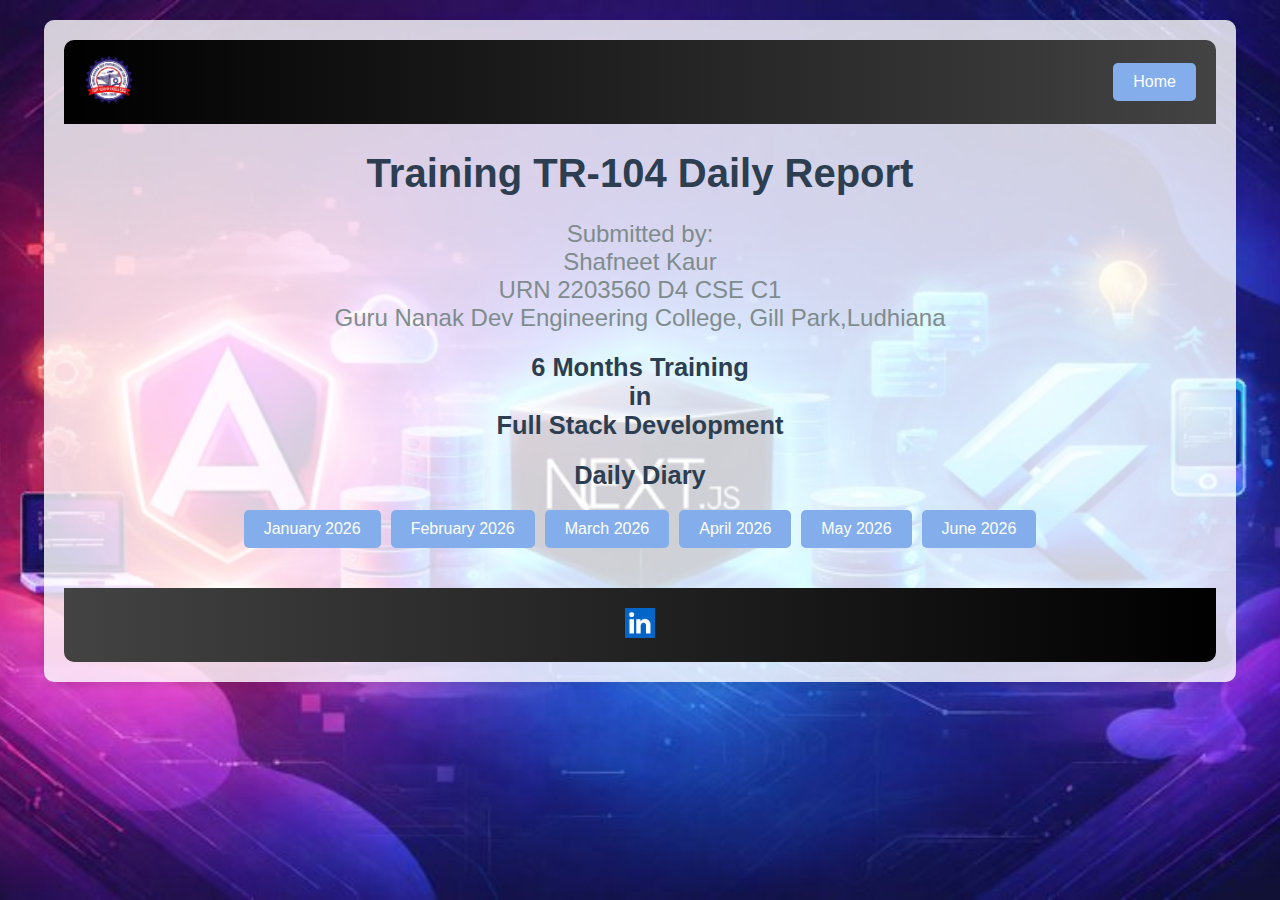
<file: index.html>
<!DOCTYPE html>
<html lang="en">

<head>
    <meta charset="UTF-8">
    <meta name="viewport" content="width=device-width, initial-scale=1.0">
    <title>Training TR-104 Daily Report</title>
    <link rel="stylesheet" href="style.css">
</head>

<body>
    <div class="container">
        <header>
            <a href="https://www.gndec.ac.in/"><img src="./images/new_gndeclogo.png" alt="GNDEC Logo"></a>
            <a href="#" class="home-button" onclick="showSection('home')">Home</a>
        </header>
        <div class="report-header">
            <h1>Training TR-104 Daily Report</h1>
            <p>Submitted by:<br>Shafneet Kaur<br>URN 2203560 D4 CSE C1<br>Guru Nanak Dev Engineering College, Gill Park,Ludhiana</p>
            <h2>6 Months Training<br>in<br>Full Stack Development</h2>
            <h2>Daily Diary</h2>
        </div>
        <nav>
            <a href="january.html" onclick="showSection('January')">January 2026</a>
            <a href="february.html" onclick="showSection('February')">February 2026</a>
            <a href="march.html" onclick="showSection('March')">March 2026</a>
            <a href="april.html" onclick="showSection('April')">April 2026</a>
            <a href="may.html" onclick="showSection('May')">May 2026</a>
            <a href="june.html" onclick="showSection('June')">June 2026</a>
        </nav>
        <footer>
            <a href="https://www.linkedin.com/in/shafneet-kaur-90434125b/"> <img src="./images/linkedin-logo.avif" alt="Unable to load" height="30px"></a>
        </footer>
    </div>
    <script>
        function showSection(id) {
            const sections = document.querySelectorAll('.section');
            sections.forEach(section => {
                section.classList.remove('active');
            });
            document.getElementById(id).classList.add('active');
        } 
    </script>
</body>

</html>
</file>
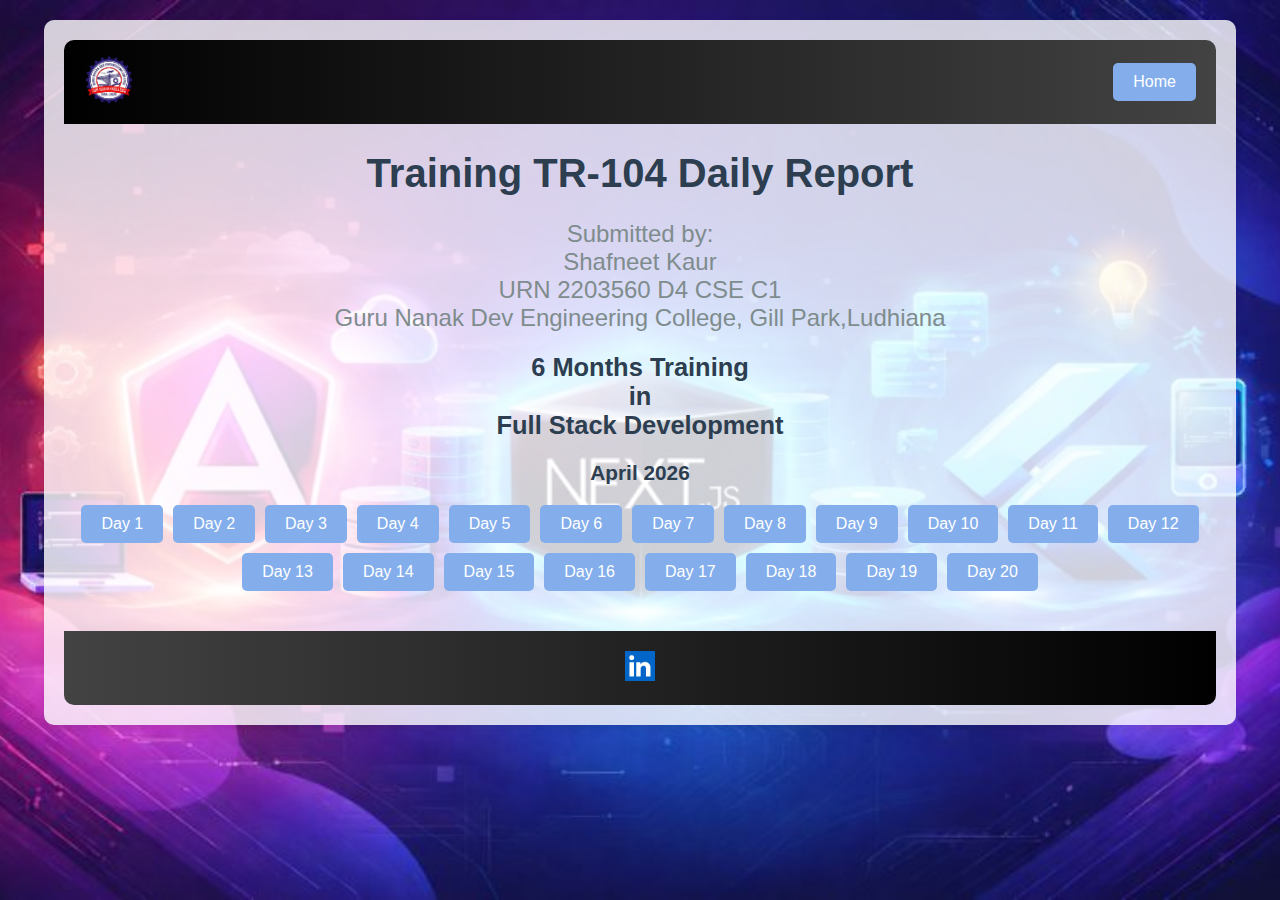
<file: april.html>
<!DOCTYPE html>
<html lang="en">

<head>
    <meta charset="UTF-8">
    <meta name="viewport" content="width=device-width, initial-scale=1.0">
    <title>Daily Diary</title>
    <link rel="stylesheet" href="style.css">
</head>

<body>
    <div class="container">
        <header>
            <a href="https://www.gndec.ac.in/"><img src="./images/new_gndeclogo.png" alt="GNDEC Logo"></a>
            <a href="index.html" class="home-button" onclick="showSection('home')">Home</a>
        </header>
        <div class="report-header">
            <h1>Training TR-104 Daily Report</h1>
            <p>Submitted by:<br>Shafneet Kaur<br>URN 2203560 D4 CSE C1<br>Guru Nanak Dev Engineering College, Gill Park,Ludhiana</p>
            <h2>6 Months Training<br>in<br>Full Stack Development</h2>
            <h3>April 2026</h3>
        </div>
        <nav>
            <a href="#" onclick="showSection('day1')">Day 1</a>
            <a href="#" onclick="showSection('day2')">Day 2</a>
            <a href="#" onclick="showSection('day3')">Day 3</a>
            <a href="#" onclick="showSection('day4')">Day 4</a>
            <a href="#" onclick="showSection('day5')">Day 5</a>
            <a href="#" onclick="showSection('day6')">Day 6</a>
            <a href="#" onclick="showSection('day7')">Day 7</a>
            <a href="#" onclick="showSection('day8')">Day 8</a>
            <a href="#" onclick="showSection('day9')">Day 9</a>
            <a href="#" onclick="showSection('day10')">Day 10</a>
            <a href="#" onclick="showSection('day11')">Day 11</a>
            <a href="#" onclick="showSection('day12')">Day 12</a>
            <a href="#" onclick="showSection('day13')">Day 13</a>
            <a href="#" onclick="showSection('day14')">Day 14</a>
            <a href="#" onclick="showSection('day15')">Day 15</a>
            <a href="#" onclick="showSection('day16')">Day 16</a>
            <a href="#" onclick="showSection('day17')">Day 17</a>
            <a href="#" onclick="showSection('day18')">Day 18</a>
            <a href="#" onclick="showSection('day19')">Day 19</a>
            <a href="#" onclick="showSection('day20')">Day 20</a>
        </nav>
        <section id="day1" class="section">
            <h1>Training Report Day 1</h1>
            <div class="pdf-container">
                <iframe src="./pdfs/April/TR-104 April Day1.pdf"></iframe>
            </div>
        </section>
        <section id="day2" class="section">
            <h1>Training Report Day 2</h1>
            <div class="pdf-container">
                <iframe src="./pdfs/April/TR-104 April Day2.pdf"></iframe>
            </div>
        </section>

        <section id="day3" class="section">
            <h1>Training Report Day 3</h1>
            <div class="pdf-container">
                <iframe src="./pdfs/April/TR-104 April Day3.pdf"></iframe>
            </div>
        </section>
        <section id="day4" class="section">
            <h1>Training Report Day 4</h1>
            <div class="pdf-container">
                <iframe src="./pdfs/April/TR-104 April Day4.pdf"></iframe>
            </div>
        </section>
        <section id="day5" class="section">
            <h1>Training Report Day 5</h1>
            <div class="pdf-container"> 
                <iframe src="./pdfs/April/TR-104 April Day5.pdf"></iframe>
            </div>
        </section>
        <section id="day6" class="section">
            <h1>Training Report Day 6</h1>
            <div class="pdf-container">
                <iframe src="./pdfs/April/TR-104 April Day6.pdf"></iframe>
            </div>
        </section>
        <section id="day7" class="section">
            <h1>Training Report Day 7</h1>
            <div class="pdf-container">
                <iframe src="./pdfs/April/TR-104 April Day7.pdf"></iframe>
            </div>
        </section>
        <section id="day8" class="section">
            <h1>Training Report Day 8</h1>
            <div class="pdf-container">
                <iframe src="./pdfs/April/TR-104 April Day8.pdf"></iframe>
            </div>
        </section>
        <section id="day9" class="section">
            <h1>Training Report Day 9</h1>
            <div class="pdf-container">
                <iframe src="./pdfs/April/TR-104 April Day9.pdf"></iframe>
            </div>
        </section>
        <section id="day10" class="section">
            <h1>Training Report Day 10</h1>
            <div class="pdf-container">
                <iframe src="./pdfs/April/TR-104 April Day10.pdf"></iframe>
            </div>
        </section>
        <section id="day11" class="section">
            <h1>Training Report Day 11</h1>
            <div class="pdf-container">
                <iframe src="./pdfs/April/TR-104 April Day11.pdf"></iframe>
            </div>
        </section>
        <section id="day12" class="section">
            <h1>Training Report Day 12</h1>
            <div class="pdf-container">
                <iframe src="./pdfs/April/TR-104 April Day12.pdf"></iframe>
            </div>
        </section>
        <section id="day13" class="section">
            <h1>Training Report Day 13</h1>
            <div class="pdf-container">
                <iframe src="./pdfs/April/TR-104 April Day13.pdf"></iframe>
            </div>
        </section>
        <section id="day14" class="section">
            <h1>Training Report Day 14</h1>
            <div class="pdf-container">
                <iframe src="./pdfs/April/TR-104 April Day14.pdf"></iframe>
            </div>
        </section>
        <section id="day15" class="section">
            <h1>Training Report Day 15</h1>
            <div class="pdf-container">
                <iframe src="./pdfs/April/TR-104 April Day15.pdf"></iframe>
            </div>
        </section>
        <section id="day16" class="section">
            <h1>Training Report Day 16</h1>
            <div class="pdf-container">
                <iframe src="./pdfs/April/TR-104 April Day16.pdf"></iframe>
            </div>
        </section>
        <section id="day17" class="section">
            <h1>Training Report Day 17</h1>
            <div class="pdf-container">
                <iframe src="./pdfs/April/TR-104 April Day17.pdf"></iframe>
            </div>
        </section>
        <section id="day18" class="section">
            <h1>Training Report Day 18</h1>
            <div class="pdf-container">
                <iframe src="./pdfs/April/TR-104 April Day18.pdf"></iframe>
            </div>
        </section>
        <section id="day19" class="section">
            <h1>Training Report Day 19</h1>
            <div class="pdf-container">
                <iframe src="./pdfs/April/TR-104 April Day19.pdf"></iframe>
            </div>
        </section>
        <section id="day20" class="section">
            <h1>Training Report Day 20</h1>
            <div class="pdf-container">
                <iframe src="./pdfs/April/TR-104 April Day20.pdf"></iframe>
            </div>
        </section>
        <footer>
            <a href="https://www.linkedin.com/in/shafneet-kaur-90434125b/"> <img src="./images/linkedin-logo.avif" alt="Unable to load" height="30px"></a>
        </footer>
    </div>
    <script>
        function showSection(id) {
            const sections = document.querySelectorAll('.section');
            sections.forEach(section => {
                section.classList.remove('active');
            });
            document.getElementById(id).classList.add('active');
        } 
    </script>
</body>

</html>
</file>
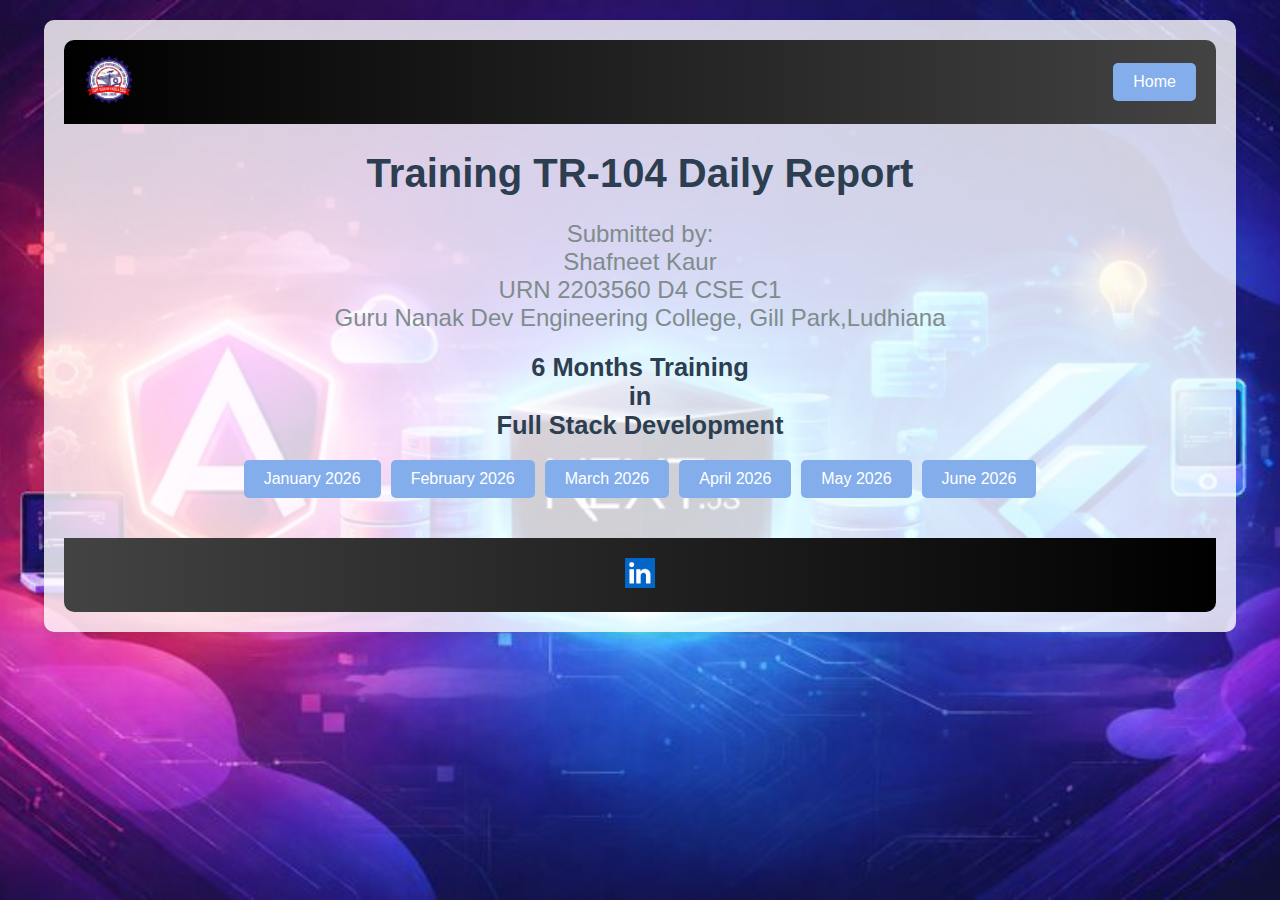
<file: diary.html>
<!DOCTYPE html>
<html lang="en">

<head>
    <meta charset="UTF-8">
    <meta name="viewport" content="width=device-width, initial-scale=1.0">
    <title>Daily Diary</title>
    <link rel="stylesheet" href="style.css">
</head>

<body>
    <div class="container">
        <header>
            <a href="https://www.gndec.ac.in/"><img src="./images/new_gndeclogo.png" alt="GNDEC Logo"></a>
            <a href="index.html" class="home-button" onclick="showSection('home')">Home</a>
        </header>
        <div class="report-header">
            <h1>Training TR-104 Daily Report</h1>
            <p>Submitted by:<br>Shafneet Kaur<br>URN 2203560 D4 CSE C1<br>Guru Nanak Dev Engineering College, Gill Park,Ludhiana</p>
            <h2>6 Months Training<br>in<br>Full Stack Development</h2>
        </div>
        <nav>
            <a href="january.html" onclick="showSection('January')">January 2026</a>
            <a href="february.html" onclick="showSection('February')">February 2026</a>
            <a href="march.html" onclick="showSection('March')">March 2026</a>
            <a href="april.html" onclick="showSection('April')">April 2026</a>
            <a href="may.html" onclick="showSection('May')">May 2026</a>
            <a href="june.html" onclick="showSection('June')">June 2026</a>
        </nav> 
        <footer>
            <a href="https://www.linkedin.com/in/shafneet-kaur-90434125b/"> <img src="./images/linkedin-logo.avif" alt="Unable to load" height="30px"></a>
        </footer>
    </div>
    <script>
        function showSection(id) {
            const sections = document.querySelectorAll('.section');
            sections.forEach(section => {
                section.classList.remove('active');
            });
            document.getElementById(id).classList.add('active');
        } 
    </script>
</body>

</html>
</file>
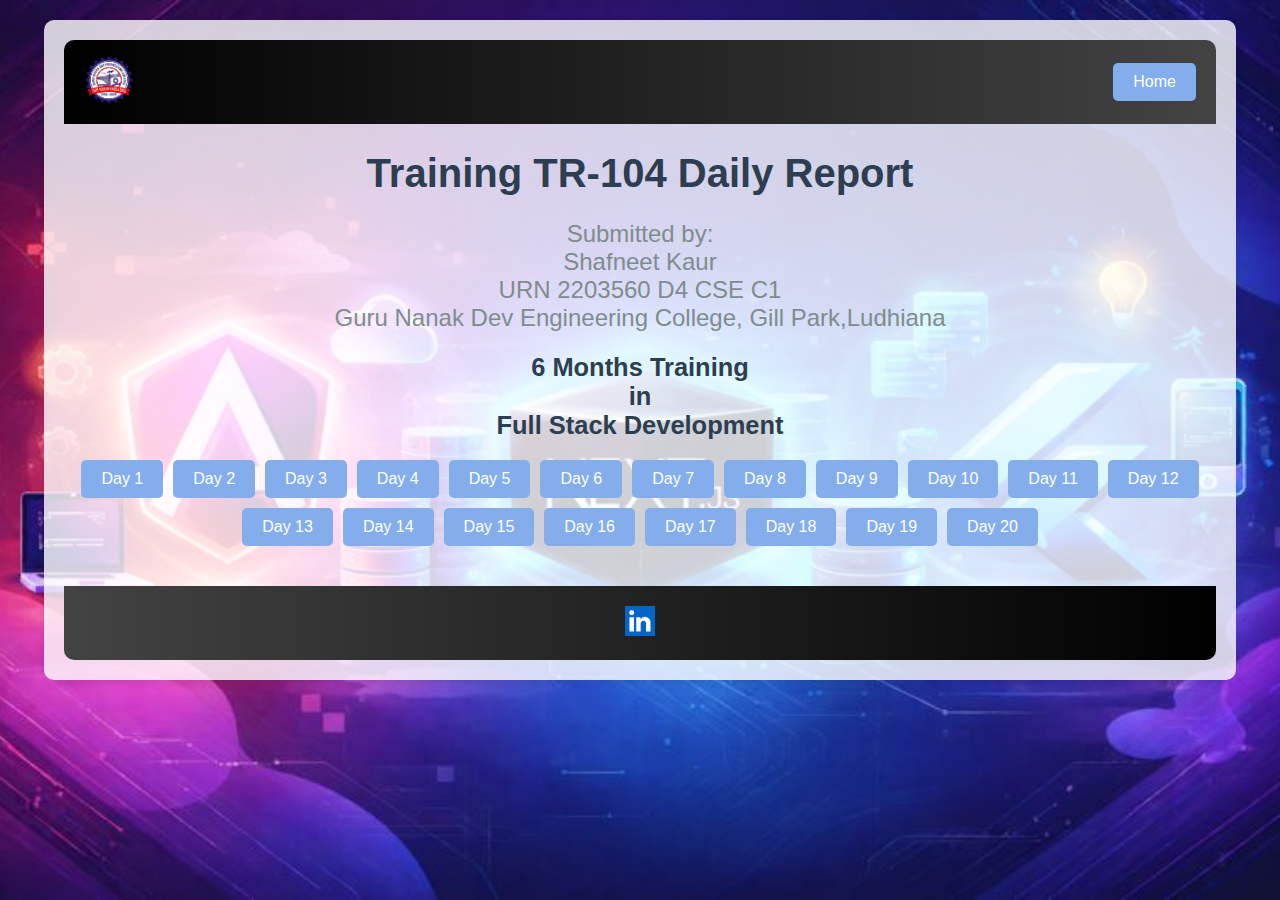
<file: february.html>
<!DOCTYPE html>
<html lang="en">

<head>
    <meta charset="UTF-8">
    <meta name="viewport" content="width=device-width, initial-scale=1.0">
    <title>Daily Diary</title>
    <link rel="stylesheet" href="style.css">
</head>

<body>
    <div class="container">
        <header>
            <a href="https://www.gndec.ac.in/"><img src="./images/new_gndeclogo.png" alt="GNDEC Logo"></a>
            <a href="index.html" class="home-button" onclick="showSection('home')">Home</a>
        </header>
        <div class="report-header">
            <h1>Training TR-104 Daily Report</h1>
            <p>Submitted by:<br>Shafneet Kaur<br>URN 2203560 D4 CSE C1<br>Guru Nanak Dev Engineering College, Gill Park,Ludhiana</p>
            <h2>6 Months Training<br>in<br>Full Stack Development</h2>
        </div>
        <nav>
            <a href="#" onclick="showSection('day1')">Day 1</a>
            <a href="#" onclick="showSection('day2')">Day 2</a>
            <a href="#" onclick="showSection('day3')">Day 3</a>
            <a href="#" onclick="showSection('day4')">Day 4</a>
            <a href="#" onclick="showSection('day5')">Day 5</a>
            <a href="#" onclick="showSection('day6')">Day 6</a>
            <a href="#" onclick="showSection('day7')">Day 7</a>
            <a href="#" onclick="showSection('day8')">Day 8</a>
            <a href="#" onclick="showSection('day9')">Day 9</a>
            <a href="#" onclick="showSection('day10')">Day 10</a>
            <a href="#" onclick="showSection('day11')">Day 11</a>
            <a href="#" onclick="showSection('day12')">Day 12</a>
            <a href="#" onclick="showSection('day13')">Day 13</a>
            <a href="#" onclick="showSection('day14')">Day 14</a>
            <a href="#" onclick="showSection('day15')">Day 15</a>
            <a href="#" onclick="showSection('day16')">Day 16</a>
            <a href="#" onclick="showSection('day17')">Day 17</a>
            <a href="#" onclick="showSection('day18')">Day 18</a>
            <a href="#" onclick="showSection('day19')">Day 19</a>
            <a href="#" onclick="showSection('day20')">Day 20</a>
        </nav>
        <section id="day1" class="section">
            <h1>Training Report Day 1</h1>
            <div class="pdf-container">
                <iframe src="./pdfs/February/TR-104 February Day1.pdf"></iframe>
            </div>
        </section>
        <section id="day2" class="section">
            <h1>Training Report Day 2</h1>
            <div class="pdf-container">
                <iframe src="./pdfs/February/TR-104 February Day2.pdf"></iframe>
            </div>
        </section>

        <section id="day3" class="section">
            <h1>Training Report Day 3</h1>
            <div class="pdf-container">
                <iframe src="./pdfs/February/TR-104 February Day3.pdf"></iframe>
            </div>
        </section>
        <section id="day4" class="section">
            <h1>Training Report Day 4</h1>
            <div class="pdf-container">
                <iframe src="./pdfs/February/TR-104 February Day4.pdf"></iframe>
            </div>
        </section>
        <section id="day5" class="section">
            <h1>Training Report Day 5</h1>
            <div class="pdf-container"> 
                <iframe src="./pdfs/February/TR-104 February Day5.pdf"></iframe>
            </div>
        </section>
        <section id="day6" class="section">
            <h1>Training Report Day 6</h1>
            <div class="pdf-container">
                <iframe src="./pdfs/February/TR-104 February Day6.pdf"></iframe>
            </div>
        </section>
        <section id="day7" class="section">
            <h1>Training Report Day 7</h1>
            <div class="pdf-container">
                <iframe src="./pdfs/February/TR-104 February Day7.pdf"></iframe>
            </div>
        </section>
        <section id="day8" class="section">
            <h1>Training Report Day 8</h1>
            <div class="pdf-container">
                <iframe src="./pdfs/February/TR-104 February Day8.pdf"></iframe>
            </div>
        </section>
        <section id="day9" class="section">
            <h1>Training Report Day 9</h1>
            <div class="pdf-container">
                <iframe src="./pdfs/February/TR-104 February Day9.pdf"></iframe>
            </div>
        </section>
        <section id="day10" class="section">
            <h1>Training Report Day 10</h1>
            <div class="pdf-container">
                <iframe src="./pdfs/February/TR-104 February Day10.pdf"></iframe>
            </div>
        </section>
        <section id="day11" class="section">
            <h1>Training Report Day 11</h1>
            <div class="pdf-container">
                <iframe src="./pdfs/February/TR-104 February Day11.pdf"></iframe>
            </div>
        </section>
        <section id="day12" class="section">
            <h1>Training Report Day 12</h1>
            <div class="pdf-container">
                <iframe src="./pdfs/February/TR-104 February Day12.pdf"></iframe>
            </div>
        </section>
        <section id="day13" class="section">
            <h1>Training Report Day 13</h1>
            <div class="pdf-container">
                <iframe src="./pdfs/February/TR-104 February Day13.pdf"></iframe>
            </div>
        </section>
        <section id="day14" class="section">
            <h1>Training Report Day 14</h1>
            <div class="pdf-container">
                <iframe src="./pdfs/February/TR-104 February Day14.pdf"></iframe>
            </div>
        </section>
        <section id="day15" class="section">
            <h1>Training Report Day 15</h1>
            <div class="pdf-container">
                <iframe src="./pdfs/February/TR-104 February Day15.pdf"></iframe>
            </div>
        </section>
        <section id="day16" class="section">
            <h1>Training Report Day 16</h1>
            <div class="pdf-container">
                <iframe src="./pdfs/February/TR-104 February Day16.pdf"></iframe>
            </div>
        </section>
        <section id="day17" class="section">
            <h1>Training Report Day 17</h1>
            <div class="pdf-container">
                <iframe src="./pdfs/February/TR-104 February Day17.pdf"></iframe>
            </div>
        </section>
        <section id="day18" class="section">
            <h1>Training Report Day 18</h1>
            <div class="pdf-container">
                <iframe src="./pdfs/February/TR-104 February Day18.pdf"></iframe>
            </div>
        </section>
        <section id="day19" class="section">
            <h1>Training Report Day 19</h1>
            <div class="pdf-container">
                <iframe src="./pdfs/February/TR-104 February Day19.pdf"></iframe>
            </div>
        </section>
        <section id="day20" class="section">
            <h1>Training Report Day 20</h1>
            <div class="pdf-container">
                <iframe src="./pdfs/February/TR-104 February Day20.pdf"></iframe>
            </div>
        </section>
        <footer>
            <a href="https://www.linkedin.com/in/shafneet-kaur-90434125b/"> <img src="./images/linkedin-logo.avif" alt="Unable to load" height="30px"></a>
        </footer>
    </div>
    <script>
        function showSection(id) {
            const sections = document.querySelectorAll('.section');
            sections.forEach(section => {
                section.classList.remove('active');
            });
            document.getElementById(id).classList.add('active');
        } 
    </script>
</body>

</html>
</file>
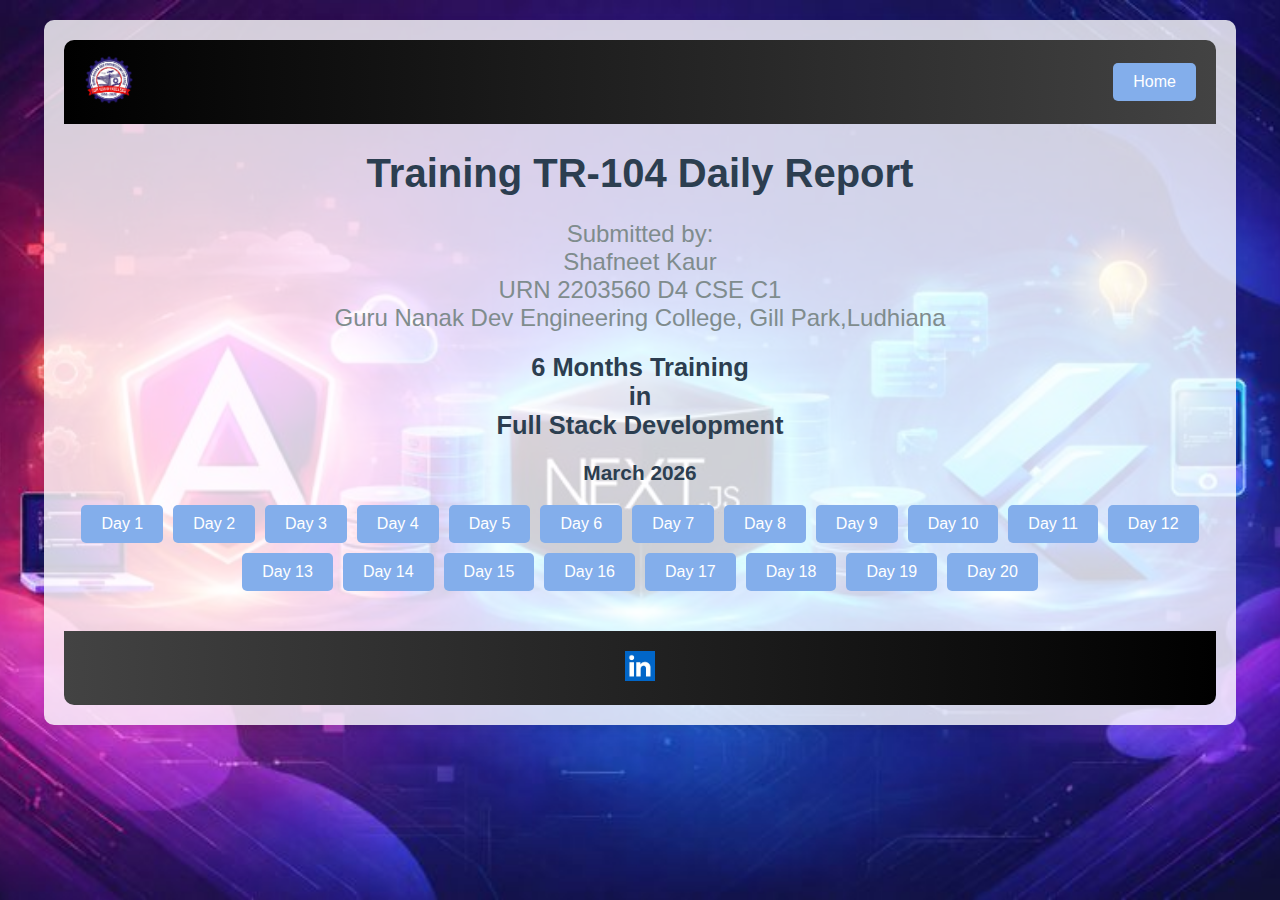
<file: march.html>
<!DOCTYPE html>
<html lang="en">

<head>
    <meta charset="UTF-8">
    <meta name="viewport" content="width=device-width, initial-scale=1.0">
    <title>Daily Diary</title>
    <link rel="stylesheet" href="style.css">
</head>

<body>
    <div class="container">
        <header>
            <a href="https://www.gndec.ac.in/"><img src="./images/new_gndeclogo.png" alt="GNDEC Logo"></a>
            <a href="index.html" class="home-button" onclick="showSection('home')">Home</a>
        </header>
        <div class="report-header">
            <h1>Training TR-104 Daily Report</h1>
            <p>Submitted by:<br>Shafneet Kaur<br>URN 2203560 D4 CSE C1<br>Guru Nanak Dev Engineering College, Gill Park,Ludhiana</p>
            <h2>6 Months Training<br>in<br>Full Stack Development</h2>
            <h3>March 2026</h3>
        </div>
        <nav>
            <a href="#" onclick="showSection('day1')">Day 1</a>
            <a href="#" onclick="showSection('day2')">Day 2</a>
            <a href="#" onclick="showSection('day3')">Day 3</a>
            <a href="#" onclick="showSection('day4')">Day 4</a>
            <a href="#" onclick="showSection('day5')">Day 5</a>
            <a href="#" onclick="showSection('day6')">Day 6</a>
            <a href="#" onclick="showSection('day7')">Day 7</a>
            <a href="#" onclick="showSection('day8')">Day 8</a>
            <a href="#" onclick="showSection('day9')">Day 9</a>
            <a href="#" onclick="showSection('day10')">Day 10</a>
            <a href="#" onclick="showSection('day11')">Day 11</a>
            <a href="#" onclick="showSection('day12')">Day 12</a>
            <a href="#" onclick="showSection('day13')">Day 13</a>
            <a href="#" onclick="showSection('day14')">Day 14</a>
            <a href="#" onclick="showSection('day15')">Day 15</a>
            <a href="#" onclick="showSection('day16')">Day 16</a>
            <a href="#" onclick="showSection('day17')">Day 17</a>
            <a href="#" onclick="showSection('day18')">Day 18</a>
            <a href="#" onclick="showSection('day19')">Day 19</a>
            <a href="#" onclick="showSection('day20')">Day 20</a>
        </nav>
        <section id="day1" class="section">
            <h1>Training Report Day 1</h1>
            <div class="pdf-container">
                <iframe src="./pdfs/March/TR-104 March Day1.pdf"></iframe>
            </div>
        </section>
        <section id="day2" class="section">
            <h1>Training Report Day 2</h1>
            <div class="pdf-container">
                <iframe src="./pdfs/March/TR-104 March Day2.pdf"></iframe>
            </div>
        </section>

        <section id="day3" class="section">
            <h1>Training Report Day 3</h1>
            <div class="pdf-container">
                <iframe src="./pdfs/March/TR-104 March Day3.pdf"></iframe>
            </div>
        </section>
        <section id="day4" class="section">
            <h1>Training Report Day 4</h1>
            <div class="pdf-container">
                <iframe src="./pdfs/March/TR-104 March Day4.pdf"></iframe>
            </div>
        </section>
        <section id="day5" class="section">
            <h1>Training Report Day 5</h1>
            <div class="pdf-container"> 
                <iframe src="./pdfs/March/TR-104 March Day5.pdf"></iframe>
            </div>
        </section>
        <section id="day6" class="section">
            <h1>Training Report Day 6</h1>
            <div class="pdf-container">
                <iframe src="./pdfs/March/TR-104 March Day6.pdf"></iframe>
            </div>
        </section>
        <section id="day7" class="section">
            <h1>Training Report Day 7</h1>
            <div class="pdf-container">
                <iframe src="./pdfs/March/TR-104 March Day7.pdf"></iframe>
            </div>
        </section>
        <section id="day8" class="section">
            <h1>Training Report Day 8</h1>
            <div class="pdf-container">
                <iframe src="./pdfs/March/TR-104 March Day8.pdf"></iframe>
            </div>
        </section>
        <section id="day9" class="section">
            <h1>Training Report Day 9</h1>
            <div class="pdf-container">
                <iframe src="./pdfs/March/TR-104 March Day9.pdf"></iframe>
            </div>
        </section>
        <section id="day10" class="section">
            <h1>Training Report Day 10</h1>
            <div class="pdf-container">
                <iframe src="./pdfs/March/TR-104 March Day10.pdf"></iframe>
            </div>
        </section>
        <section id="day11" class="section">
            <h1>Training Report Day 11</h1>
            <div class="pdf-container">
                <iframe src="./pdfs/March/TR-104 March Day11.pdf"></iframe>
            </div>
        </section>
        <section id="day12" class="section">
            <h1>Training Report Day 12</h1>
            <div class="pdf-container">
                <iframe src="./pdfs/March/TR-104 March Day12.pdf"></iframe>
            </div>
        </section>
        <section id="day13" class="section">
            <h1>Training Report Day 13</h1>
            <div class="pdf-container">
                <iframe src="./pdfs/March/TR-104 March Day13.pdf"></iframe>
            </div>
        </section>
        <section id="day14" class="section">
            <h1>Training Report Day 14</h1>
            <div class="pdf-container">
                <iframe src="./pdfs/March/TR-104 March Day14.pdf"></iframe>
            </div>
        </section>
        <section id="day15" class="section">
            <h1>Training Report Day 15</h1>
            <div class="pdf-container">
                <iframe src="./pdfs/March/TR-104 March Day15.pdf"></iframe>
            </div>
        </section>
        <section id="day16" class="section">
            <h1>Training Report Day 16</h1>
            <div class="pdf-container">
                <iframe src="./pdfs/March/TR-104 March Day16.pdf"></iframe>
            </div>
        </section>
        <section id="day17" class="section">
            <h1>Training Report Day 17</h1>
            <div class="pdf-container">
                <iframe src="./pdfs/March/TR-104 March Day17.pdf"></iframe>
            </div>
        </section>
        <section id="day18" class="section">
            <h1>Training Report Day 18</h1>
            <div class="pdf-container">
                <iframe src="./pdfs/March/TR-104 March Day18.pdf"></iframe>
            </div>
        </section>
        <section id="day19" class="section">
            <h1>Training Report Day 19</h1>
            <div class="pdf-container">
                <iframe src="./pdfs/March/TR-104 March Day19.pdf"></iframe>
            </div>
        </section>
        <section id="day20" class="section">
            <h1>Training Report Day 20</h1>
            <div class="pdf-container">
                <iframe src="./pdfs/March/TR-104 March Day20.pdf"></iframe>
            </div>
        </section>
        <footer>
            <a href="https://www.linkedin.com/in/shafneet-kaur-90434125b/"> <img src="./images/linkedin-logo.avif" alt="Unable to load" height="30px"></a>
        </footer>
    </div>
    <script>
        function showSection(id) {
            const sections = document.querySelectorAll('.section');
            sections.forEach(section => {
                section.classList.remove('active');
            });
            document.getElementById(id).classList.add('active');
        } 
    </script>
</body>

</html>
</file>
<file: style.css>
/* Global Styles */
body {
    font-family: 'Segoe UI', Tahoma, Geneva, Verdana, sans-serif;
    margin: 0;
    padding: 0;
    background-image: url('./images/full_stack_development.png'); /* Make sure the path is correct */
    background-size: cover;
    background-position: center;
    background-repeat: no-repeat;
    background-color: rgb(0, 0, 0);
    color: #333;
    overflow-y: scroll;
    background-attachment: fixed;
}

.container {
    width: 90%;
    max-width: 1200px;
    margin: 20px auto;
    padding: 20px;
    background-color: rgba(255, 255, 255, 0.8);
    box-shadow: 0 4px 8px rgba(0, 0, 0, 0.1);
    border-radius: 10px;
    position: relative;
    z-index: 1;
}

/* Header Styles */
header {
    display: flex;
    flex-wrap: wrap;
    justify-content: space-between;
    align-items: center;
    background: linear-gradient(to right, #000000, #434343);
    padding: 10px 20px;
    color: #fff;
    border-radius: 10px 10px 0 0;
}

header img {
    height: 50px;
    margin: 5px 0;
    max-width: 100%;
}

header .home-button {
    background-color: #83aeeb;
    color: #fff;
    padding: 10px 20px;
    border: none;
    border-radius: 5px;
    text-decoration: none;
    font-size: 16px;
    margin: 5px 0;
}

header .home-button:hover {
    background-color: #0b025f;
    transition: all;
}

header .home-button:active {
    background-color: #3162a6;
}

/* Report Header Styles */
.report-header {
    text-align: center;
    margin-bottom: 20px;
}

.report-header h1 {
    color: #2c3e50;
    margin-bottom: 10px;
}

.report-header h2 {
    color: #2c3e50;
    margin-bottom: 10px;
}

.report-header h3 {
    color: #2c3e50;
    margin-bottom: 10px;
}

.report-header p {
    color: #7f8c8d;
    margin-bottom: 10px;
}

/* Navigation Styles */
nav {
    display: flex;
    flex-wrap: wrap;
    justify-content: center;
    gap: 10px;
    margin-bottom: 20px;
}

nav a {
    display: inline-block;
    padding: 10px 20px;
    background-color: #83aeeb;
    color: #fff;
    text-decoration: none;
    border-radius: 5px;
    transition: background-color 0.3s ease;
}

nav a:hover {
    background-color: #0b025f;
    transition: all;
}

nav a:active {
    background-color: #3162a6;
}

/* Section Styles */
.section {
    display: none;
}

.section.active {
    display: block;
}

h1,
h2,
h3,
p {
    text-align: center;
    color: #2c3e50;
    margin-bottom: 20px;
}

h1 {
    font-size: 2.5em;
    /* Ensure main h1 is smaller than report header h1 */
}

h2 {
    font-size: 1.59em;
    /* Ensure main h1 is smaller than report header h1 */
}

h3 {
    font-size: 1.3em;
}

p{
    font-size: x-large;
    font-weight: 490;
}

/* PDF Container Styles */
.pdf-container {
    text-align: center;
    margin: 20px 0;
}

.pdf-container iframe {
    width: 100%;
    height: 600px;
    border: none;
    box-shadow: 0 4px 8px rgba(0, 0, 0, 0.1);
    border-radius: 10px;
}

.xml-container {
    text-align: left;
    margin: 20px 0;
    width: 100%;
    height: 300px;
    border: none;
    box-shadow: 0 4px 8px rgba(0, 0, 0, 0.1);
    border-radius: 10px;
    overflow: auto;
    padding: 10px;
    white-space: pre-wrap;
}

/* Footer Styles */footer {
    text-align: center;
    padding: 20px;
    margin-top: 40px;
    background: linear-gradient(to right, #434343, #000000);
    color: #fff;
    border-radius: 0 0 10px 10px;
}

footer a {
    color: #83aeeb;
    text-decoration: none;
}

footer a:hover {
    text-decoration: underline;
}

/* Responsive Styles */
@media (max-width: 768px) {
    header {
        flex-direction: column;
        align-items: center;
    }

    header .home-button {
        font-size: 14px;
        padding: 8px 16px;
    }

    header img {
        height: 40px;
    }

    .pdf-container iframe {
        height: 400px;
    }
}
</file>
